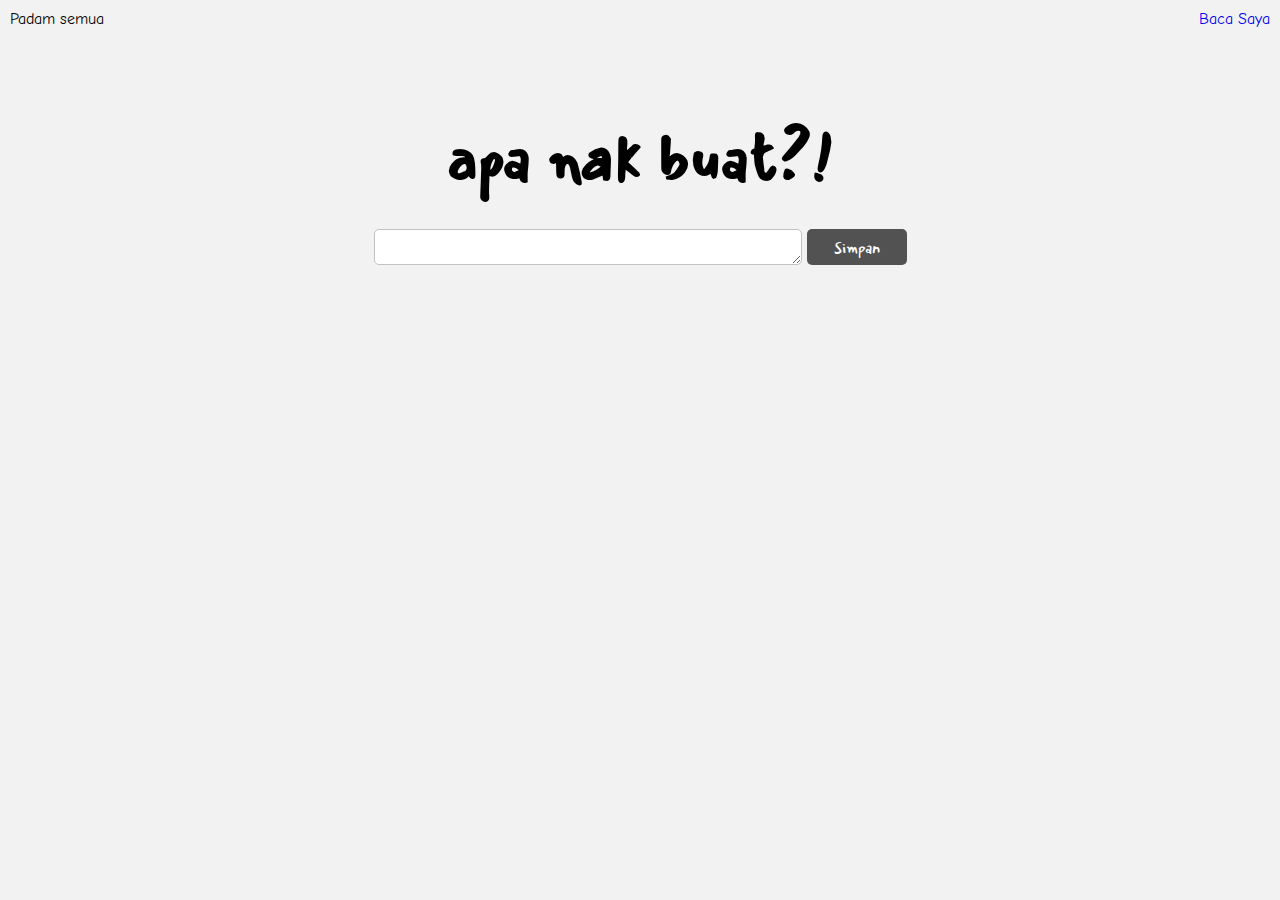
<file: index.html>
<!DOCTYPE html>
<html lang="en">
  <head>
    <meta charset="UTF-8" />
    <meta
      name="viewport"
      content="width=device-width, initial-scale=1.0 maximum-scale=1"
    />
    <link rel="icon" type="image" href="/img/Artboard 7.png" />
    <link rel="stylesheet" href="style.css" />
    <title>apa nak buat?!</title>
  </head>
  <body>
    <div class="head" id="head">
      <p class="tentang"><a href="about.html" class="tentang">Baca Saya</a></p>
      <div class="subhead">
        <div class="buang" onclick="hideElement()">Padam semua</div>
        <div id="subhead2" class="subhead2" style="display: none">
          <div class="tigasegi"></div>
          <div class="subhead3">
            <div class="buang3" onclick="hideElement()">Eh Tak!</div>
            <div class="buang2" onclick="remove(), hideElement()">Ye padam</div>
          </div>
        </div>
      </div>
    </div>
    <div class="title" id="title">
      <h1>apa nak buat?!</h1>
      <div class="input">
        <textarea type="text" id="textInput"></textarea>
        <button class="simpan" id="simpan" onclick="save2nd()">Simpan</button>
      </div>
    </div>
    <div id="container"></div>

    <script src="script.js"></script>
  </body>
</html>
</file>
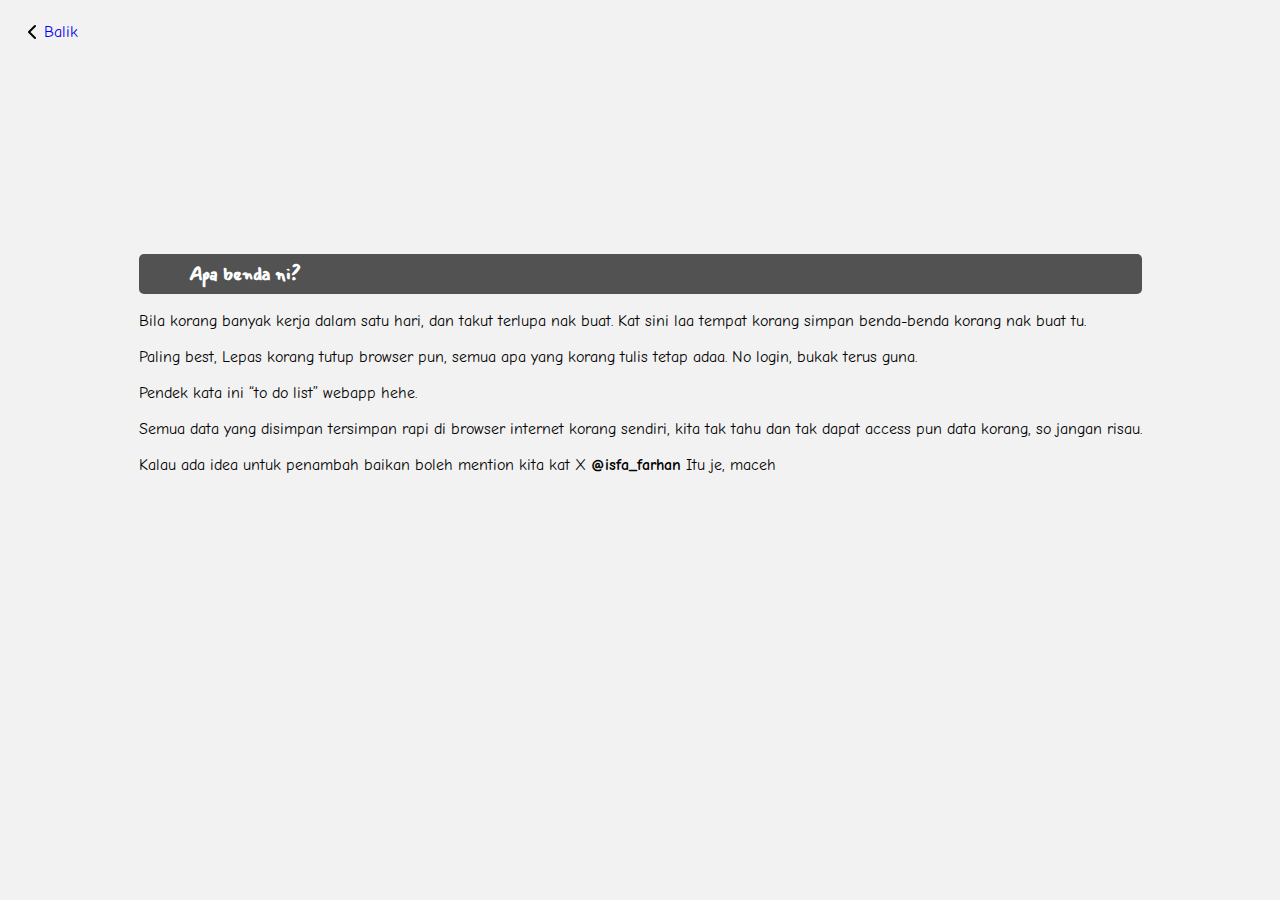
<file: about.html>
<!DOCTYPE html>
<html lang="en">
  <head>
    <meta charset="UTF-8" />
    <meta
      name="viewport"
      content="width=device-width, initial-scale=1.0 maximum-scale=1"
    />
    <link rel="stylesheet" href="style02.css" />
    <link rel="icon" type="image" href="/img/Artboard 7.png" />
    <title>Baca Saya</title>
  </head>
  <body>
    <div class="back">
      <a class="back" href="index.html">
        <img src="img/chevron-left.svg" />
        Balik
      </a>
    </div>
    <div class="subhead2">
      <div class="subhead">
        <div class="kenyataan">
          <h3>Apa benda ni?</h3>
          <br />
          <p>
            Bila korang banyak kerja dalam satu hari, dan takut terlupa nak
            buat. Kat sini laa tempat korang simpan benda-benda korang nak buat
            tu.
          </p>
          <br />
          <p>
            Paling best, Lepas korang tutup browser pun, semua apa yang korang
            tulis tetap adaa. No login, bukak terus guna.
          </p>
          <br />
          <p>Pendek kata ini “to do list” webapp hehe.</p>
          <br />
          <p>
            Semua data yang disimpan tersimpan rapi di browser internet korang
            sendiri, kita tak tahu dan tak dapat access pun data korang, so
            jangan risau.
          </p>
          <br />
          <p>
            Kalau ada idea untuk penambah baikan boleh mention kita kat X
            <strong>@isfa_farhan</strong> Itu je, maceh
          </p>
        </div>
      </div>
    </div>
  </body>
</html>
</file>
<file: style.css>
@import url("https://fonts.googleapis.com/css2?family=Mansalva&display=swap");
@import url("https://fonts.googleapis.com/css2?family=Comic+Neue:ital,wght@0,300;0,400;0,700;1,300;1,400;1,700&family=Mansalva&display=swap");

* {
  font-family: Comic Neue, sans-serif;
  margin: 0;
  padding: 0;
  box-sizing: border-box;
}

body {
  background-color: #f2f2f2;
}

h1 {
  font-family: Mansalva, sans-serif;
  padding: 20px;
  font-size: 64px;
}
.head {
  margin: 10px;
  display: flex;
  flex-direction: row-reverse;
  justify-content: space-between;
}

.tigasegi {
  margin-left: 5px;
  width: 0;
  height: 0;
  border-left: 10px solid transparent;
  border-right: 10px solid transparent;
  border-bottom: 10px solid #525252;
}

.subhead2 {
  margin-top: 5px;
  position: absolute;
  z-index: +1;
}

.subhead3 {
  padding: 5px;
  border-radius: 5px;
  background-color: #525252;
  color: white;
}

.buang {
  cursor: pointer;
}

.buang2 {
  cursor: pointer;
  padding: 3px;
  padding-left: 10px;
  padding-right: 10px;
  background-color: rgb(196, 72, 72);
  border-radius: 5px;
}

.buang2:hover {
  background-color: rgb(246, 83, 83);
}

.buang3 {
  margin-top: 1px;
  cursor: pointer;
  padding: 3px;
  padding-left: 10px;
  padding-right: 10px;
}

.buang3:hover {
  background-color: #696969;
  border-radius: 5px;
}
.tentang {
  cursor: pointer;
  text-decoration: none;
}

.tentang:visited {
  color: black;
}

.title {
  display: flex;
  flex-direction: column;
  align-items: center;
  padding: 30px 50px 50px 50px;
  margin: 10px;
}
.input {
  display: flex;
}
textarea {
  padding: 5px;
  width: 428px;
  height: 36px;
  border-radius: 5px;
  border-color: #c2c2c2;
  margin-right: 5px;
}

#container {
  display: flex;
  flex-direction: row;
  justify-content: center;
  flex-wrap: wrap;
}
.childContainer {
  width: 234px;
  padding: 16px;
  background-color: white;
  display: flex;
  flex-direction: column;
  align-items: center;
  justify-content: space-between;
  flex-wrap: wrap;
  margin: 20px;
  border-radius: 10px;
  box-shadow: rgba(0, 0, 0, 0.18) 0px 4px 15px 0px;
}

#simpan {
  font-family: Mansalva, sans-serif;
  padding-right: 10px;
  padding-left: 10px;
  font-size: 16px;
  height: 36px;
  color: white;
  background-color: #525252;
  border-radius: 5px;
  cursor: pointer;
}

button {
  width: 100px;
  background-color: white;
  color: #cecece;
  border-radius: 5px;
  border-color: rgba(255, 218, 185, 0);
  padding: 4px;
}
p {
  margin-bottom: 20px;
}
button:hover {
  background-color: #f2f2f2;
  color: #525252;
}

button:active {
  background-color: #c2c2c2;
}
@media (max-width: 548px) {
  textarea {
    width: 300px;
    font-size: larger;
  }
}

@media (max-width: 440px) {
  textarea {
    width: 200px;
  }
  .buang2 {
    padding-left: 20px;
    padding-right: 20px;
  }

  .buang3 {
    padding-left: 20px;
    padding-right: 20px;
  }
}
</file>
<file: style02.css>
@import url("https://fonts.googleapis.com/css2?family=Mansalva&display=swap");
@import url("https://fonts.googleapis.com/css2?family=Comic+Neue:ital,wght@0,300;0,400;0,700;1,300;1,400;1,700&family=Mansalva&display=swap");

* {
  font-family: Comic Neue, sans-serif;
  margin: 0;
  padding: 0;
  box-sizing: border-box;
}

body {
  background-color: #f2f2f2;
}

.back {
  display: flex;
  flex-direction: row;
  align-items: center;
  margin: 10px;
  text-decoration: none;
}

.back:visited {
  color: black;
}

.subhead {
  display: flex;
  flex-direction: column;
  align-items: center;
  justify-items: center;
  margin-top: 200px;
}

h3 {
  padding: 5px;
  border-radius: 5px;
  padding-left: 50px;
  padding-right: 50px;
  margin-left: 100px;
  margin-right: 100px;
  font-family: Mansalva, sans-serif;
  background-color: #525252;
  color: white;
}

p {
  margin-left: 100px;
  margin-right: 100px;
}

@media (max-width: 440px) {
  .subhead {
    margin-top: 100px;
  }
  p {
    margin-left: 50px;
    margin-right: 50px;
  }
  h3 {
    margin-left: 50px;
    margin-right: 50px;
  }
}
</file>
